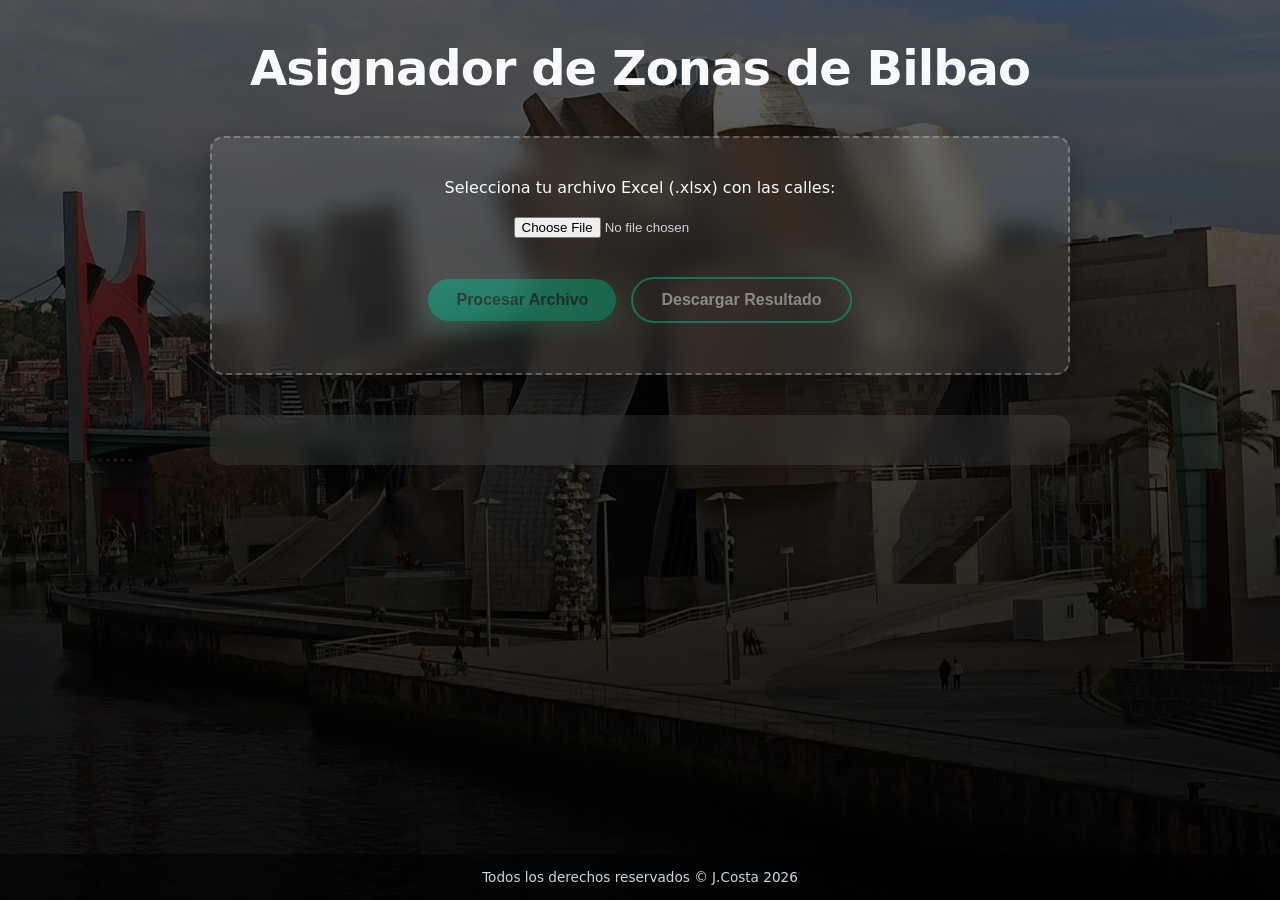
<file: index.html>
<!DOCTYPE html>
<html lang="es">
<head>
    <meta charset="UTF-8">
    <meta name="viewport" content="width=device-width, initial-scale=1.0">
    <meta name="theme-color" content="#000000">
    <link rel="icon" href="images.png" type="image/x-icon">
    <title>Asignador de Zonas de Bilbao</title>
    <link rel="stylesheet" href="styles.css"> 
    <link rel="manifest" href="./manifest.json">

    <!-- SheetJS (xlsx) libreria para usar Excel -->
    <script defer src="https://cdn.sheetjs.com/xlsx-0.19.3/package/dist/xlsx.full.min.js"></script>
    <script defer src="script.js"> </script>
    
</head>
<body>
    <div class="container">
        <div class="main-content">
            <h1>Asignador de Zonas de Bilbao</h1>

            <div class="upload-container">
                <p>Selecciona tu archivo Excel (.xlsx) con las calles:</p>
                <input type="file" id="fileInput" accept=".xlsx, .xls" />
                <br>
                <button id="processBtn" disabled>Procesar Archivo</button>
                <button id="downloadBtn" disabled>Descargar Resultado</button>
            </div>

            <div id="results"></div>
        </div>
    </div>

    <footer>
        Todos los derechos reservados     © J.Costa 2026
    </footer>

    <!-- Registrar el Service Worker -->
    <script>
        if ('serviceWorker' in navigator) {
            navigator.serviceWorker.register('./sw.js')
                .then((registration) => {
                    console.log('Service Worker registrado');
    
                    // Detectar actualizaciones en el Service Worker
                    registration.onupdatefound = () => {
                        const installingWorker = registration.installing;
                        installingWorker.onstatechange = () => {
                            if (installingWorker.state === 'installed') {
                                if (navigator.serviceWorker.controller) {
                                    // Recargar automáticamente la página
                                    console.log('Nueva versión disponible. Recargando...');
                                    window.location.reload();
                                }
                            }
                        };
                    };
                })
                .catch((error) => console.error('Error al registrar el Service Worker:', error));
        }
      </script>

</body>
</html>
</file>
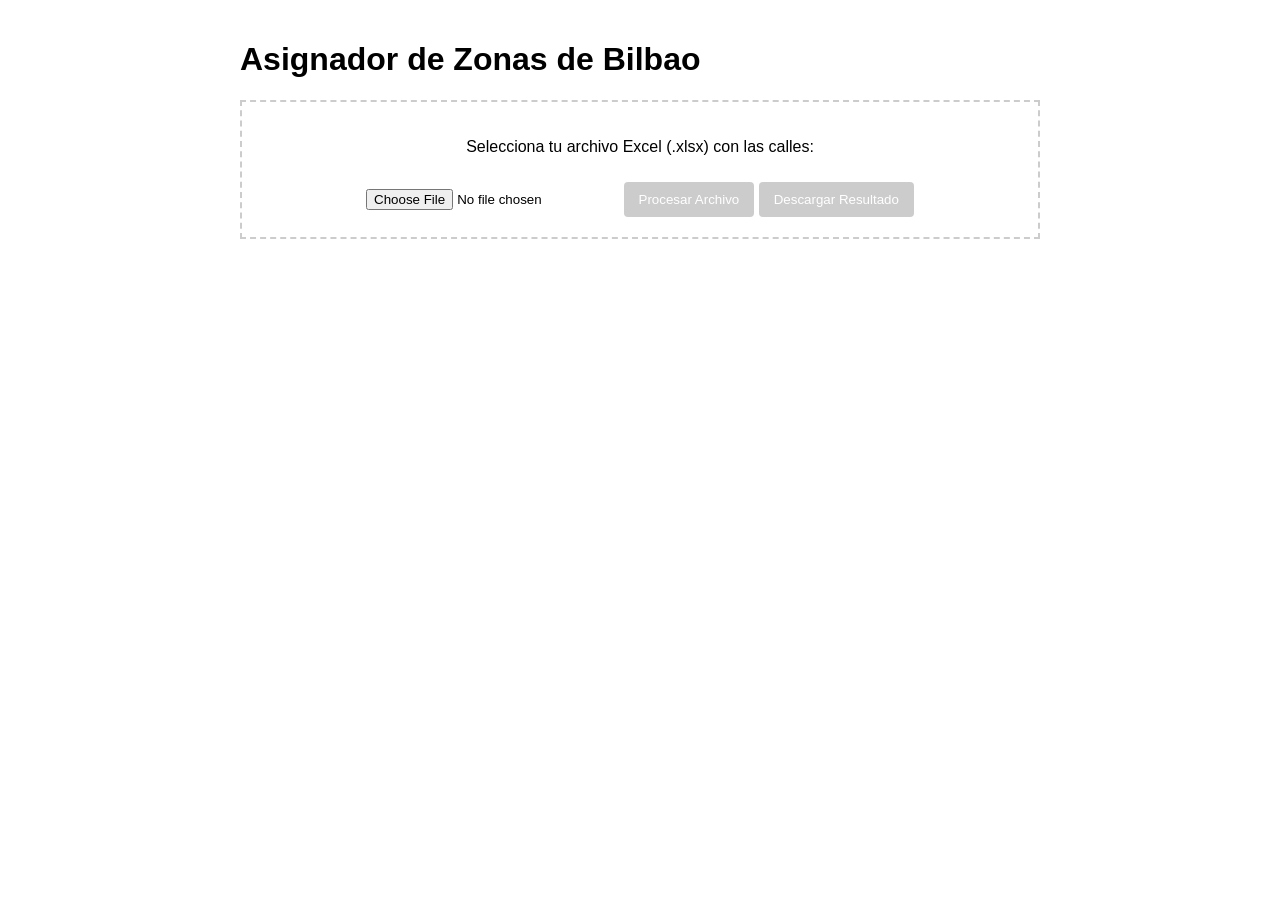
<file: index1.html>
<!DOCTYPE html>
<html lang="es">
<head>
    <meta charset="UTF-8">
    <meta name="viewport" content="width=device-width, initial-scale=1.0">
    <title>Asignador de Zonas de Bilbao</title>
    <style>
        body {
            font-family: Arial, sans-serif;
            max-width: 800px;
            margin: 0 auto;
            padding: 20px;
        }
        .upload-container {
            border: 2px dashed #ccc;
            padding: 20px;
            text-align: center;
            margin-bottom: 20px;
        }
        button {
            background-color: #4CAF50;
            color: white;
            padding: 10px 15px;
            border: none;
            border-radius: 4px;
            cursor: pointer;
            margin-top: 10px;
        }
        button:disabled {
            background-color: #cccccc;
        }
        #results {
            margin-top: 20px;
        }
    </style>
</head>
<body>
    <h1>Asignador de Zonas de Bilbao</h1>
    
    <div class="upload-container">
        <p>Selecciona tu archivo Excel (.xlsx) con las calles:</p>
        <input type="file" id="fileInput" accept=".xlsx, .xls" />
        <button id="processBtn" disabled>Procesar Archivo</button>
        <button id="downloadBtn" disabled>Descargar Resultado</button>
    </div>
    
    <div id="results"></div>

    <!-- SheetJS (xlsx) para manejar Excel -->
    <script src="https://cdn.sheetjs.com/xlsx-0.19.3/package/dist/xlsx.full.min.js"></script>
    
    <script>
        // Diccionario completo de zonas (ejemplo)
        const zonasEstandar = {
                     //DEUSTO
  "ANDALUCÍA": "Deusto",
  "ARAGÓN": "Deusto",
  "ASTURIAS": "Deusto",
  "AV LEHENDAKARI AGUIRRE": "Deusto o San Ignacio *Verficacion pdnt*",
  "AV MADARIAGA": "Deusto",
  "AV RAMÓN Y CAJAL": "Deusto",
  "BADAJOZ": "Deusto",
  "BENITA ASAS": "Deusto",
  "BLAS DE OTERO": "Deusto",
  "BURGOS": "Deusto",
  "CACERES": "Deusto",
  "CANTABRIA": "Deusto",
  "EGUZKILORE": "Deusto",
  "ENEKURI": "Deusto",
  "EXTREMADURA": "Deusto",
  "FRANCESC MACIA": "Deusto",
  "GALICIA": "Deusto",
  "GREGORIO BALPARDA": "Deusto",
  "HELIODORO DE LA TORRE": "Deusto",
  "IBAREKOLANDA": "Deusto",
  "ITURRIKOETXE": "Deusto",
  "JON ARROSPIDE": "Deusto",
  "JUAN DE URBIETA": "Deusto",
  "JULIO LAZURTEGUI": "Deusto",
  "JULIO URQUIJO": "Deusto",
  "LA RIOJA": "Deusto",
  "LAGUNETXEA": "Deusto",
  "LOGROÑO": "Deusto",
  "LUIS POWER": "Deusto",
  "LUZARRA": "Deusto",
  "MATXINTXU": "Deusto",
  "CA MORGAN": "Deusto",
  "NAVARRA": "Deusto",
  "PL PLACIDO CAREAGA": "Deusto",
  "RAFAELA YBARRA": "Deusto",
  "RIBERA DE BOTICA VIEJA": "Deusto",
  "SAGRADA FAMILIA": "Deusto",
  "PL SAN PEDRO": "Deusto",
  "PL SAN PIO X": "Deusto",
  
/*-- #   RI DEUSTO
#  "": "Deusto Muelle",
#  "": "Deusto Muelle",
#  "": "Deusto Muelle",
#  "": "Deusto Muelle",
#  "": "Deusto Muelle",
#  "": "Deusto Muelle",
#  "": "Deusto Muelle",
#  "": "Deusto Muelle",
#  "": "Deusto Muelle",
#  "": "Deusto Muelle",
#  "": "Deusto Muelle",
#  "": "Deusto Muelle",
#  "": "Deusto Muelle",
#  "": "Deusto Muelle",
#  "": "Deusto Muelle",
#  "": "Deusto Muelle",
#  "": "Deusto Muelle",
#  "": "Deusto Muelle",
#  "": "Deusto Muelle",*/
 
/* DEUSTO MONTE

"GORBEIA": "Deusto Monte",
 "": "Deusto Monte",
 "": "Deusto Monte",
 "": "Deusto Monte",
 "": "Deusto Monte",
 "": "Deusto Monte",
 "": "Deusto Monte",
 "": "Deusto Monte",
 "": "Deusto Monte", */

//  SAN IGNACIO

  "ANDALUCIA": "San Ignacio",
  "ARTURO CAMPION": "San Ignacio",
  "AV LEHENDAKARI AGUIRRE": "San Ignacio",
  "AV TXOMIN GARAT": "San Ignacio",
  "AV ZUMALAKARREGI": "San Ignacio",
  "BENIDORM": "San Ignacio",
  "ELORRIETA": "San Ignacio",
  "ETXENAGUSIA": "San Ignacio",
  "ERDIKOETXE":"San Ignacio",
  "ISLAS CANARIAS": "San Ignacio",
  "NAVARRO VILLOSLADA": "San Ignacio",
  "ORIXE": "San Ignacio",
  "PL LEVANTE": "San Ignacio",
  "PL AITA PATXI": "San Ignacio",
  "PL CELESTINO MARIA D": "San Ignacio",
  "PINTOR ETXENAGUSIA": "San Ignacio",
  "SAN IGNACIO AUZOA": "San Ignacio",
  "CATALUNYA":"San Ignacio",
  "LARRAKOTORRE":"San Ignacio",
  "RI ELORRIETA":"San Ignacio",
  
  
  
//  MATIKO 


//  BILBAO CENTRO

"AL GREGORIO DE LA RE 012  004 IZ":"Bilbao Centro",
"AL URQUIJO 018": "Bilbao Centro",
"ARANE": "Bilbao Centro",
"AUTONOMIA": "Bilbao Centro",
"AV LAPURDI": "Bilbao Centro",
"AV SABINO ARANA ": "Bilbao Centro",
"BERASTEGUI": "Bilbao Centro",
"BERTENDONA": "Bilbao Centro",
"ESTACION DE BASURTU": "Bilbao Centro",
"GENERAL CONCHA": "Bilbao Centro",
"GURTUBAY": "Bilbao Centro",
"HEROS": "Bilbao Centro",
"HURTADO DE AMEZAGA": "Bilbao Centro",
"IBAÑEZ DE BILBAO": "Bilbao Centro",
"IPARRAGUIRRE": "Bilbao Centro",
"IRALA": "Bilbao Centro",
"JUAN AJURIAGUERRA": "Bilbao Centro",
"LICENCIADO POZA": "Bilbao Centro",
"LUIS BRIÑAS": "Bilbao Centro",
"LUTXANA": "Bilbao Centro",
"MEDINA DE POMAR": "Bilbao Centro",
"OLITE": "Bilbao Centro",
"PL GENERAL LATORRE": "Bilbao Centro",
"RODRIGUEZ ARIAS": "Bilbao Centro",
"URIZAR": "Bilbao Centro",
"ZANKOETA": "Bilbao Centro",
"HURTADO DE AMEZAGA": "Bilbao Centro",
"CARDENAL GARDOQUI": "Bilbao Centro",
/*"": "Bilbao Centro",
 "": "Bilbao Centro",
 "": "Bilbao Centro",
 "": "Bilbao Centro",
 "": "Bilbao Centro",
 "": "Bilbao Centro",*/


// BILBAO_BASURTU

// "":"",

// KASKO VIEJO

  "ANDRA MARI": "Kasko Viejo",
  "ARTEKALE": "Kasko Viejo",
  "PL UNAMUNO": "Kasko Viejo",
  "BARRENKALE": "Kasko Viejo",
  "BARRANKALE BARRENA": "Kasko Viejo",
  "BELOSTIKALE": "Kasko Viejo",
  "CARNICERIA VIEJA": "Kasko Viejo",
  "CORREO": "Kasko Viejo",
  "CORREOS": "Kasko Viejo",
  "LA RIBERA": "Kasko Viejo",
  "MERCED": "Kasko Viejo",
  "PL ARRIAGA": "Kasko Viejo",
  "PL MIGUEL DE UNAMUNO": "Kasko Viejo",
  "PL NUEVA": "Kasko Viejo",
  "PL SANTIAGO": "Kasko Viejo",
  "PL SANTOS JUANES": "Kasko Viejo",
  "RIBERA": "Kasko Viejo",
  "RIBERA VIEJA": "Kasko Viejo",
  "SOMERA": "Kasko Viejo",
  "TENDERIA": "Kasko Viejo",
  
//   SANTUTXU

"ITURRIBIDE": "Santutxu",
// "": "Santutxu",
// "": "Santutxu",
// "": "Santutxu",
// "": "Santutxu",
// "": "Santutxu",
// "": "Santutxu",
// "": "Santutxu",
// "": "Santutxu",
// "": "Santutxu",
// "": "Santutxu",
// "": "Santutxu",
// "": "Santutxu",
// "": "Santutxu",
// "": "Santutxu",
// "": "Santutxu",
// "": "Santutxu",
// "": "Santutxu",
// "": "Santutxu",
// "": "Santutxu",
// "": "Santutxu",
// "": "Santutxu",
// "": "Santutxu",
// "": "Santutxu",

// SANFRA

// "": "SanFra",
// "": "SanFra",
// "": "SanFra",
// "": "SanFra",
// "": "SanFra",
// "": "SanFra",
// "": "SanFra",
// "": "SanFra",
// "": "SanFra",
// "": "SanFra",
// "": "SanFra",
// "": "SanFra",
// "": "SanFra",
// "": "SanFra",
// "": "SanFra",
// "": "SanFra",
// "": "SanFra",
// "": "SanFra",
// "": "SanFra",
// "": "SanFra",
// "": "SanFra",
// "": "SanFra",
// "": "SanFra",
// "": "SanFra",
// "": "SanFra",
// "": "SanFra",
// "": "SanFra",
// "": "SanFra",
// "": "SanFra",
// "": "SanFra",
// "": "SanFra",
// "": "SanFra",



/*# MIRIBILLA

# "": "Miribilla",
# "": "Miribilla",
# "": "Miribilla",
# "": "Miribilla",
# "": "Miribilla",
# "": "Miribilla",
# "": "Miribilla",
# "": "Miribilla",
# "": "Miribilla",
# "": "Miribilla",
# "": "Miribilla",
# "": "Miribilla",
# "": "Miribilla",



# ZORROZA

# "": "Zorroza",
# "": "Zorroza",
# "": "Zorroza",
# "": "Zorroza",
# "": "Zorroza",
# "": "Zorroza",
# "": "Zorroza",
# "": "Zorroza",
# "": "Zorroza",
# "": "Zorroza",
# "": "Zorroza",
# "": "Zorroza",
# "": "Zorroza",
# "": "Zorroza",
# "": "Zorroza",
# "": "Zorroza",
# "": "Zorroza",
# "": "Zorroza",
# "": "Zorroza",
# "": "Zorroza",
# "": "Zorroza",
# "": "Zorroza",
# "": "Zorroza",
# "": "Zorroza",
# "": "Zorroza",
# "": "Zorroza",
# "": "Zorroza",
# "": "Zorroza",
# "": "Zorroza",
# "": "Zorroza",
# "": "Zorroza",
# "": "Zorroza",
# "": "Zorroza",
# "": "Zorroza",
# "": "Zorroza",
# "": "Zorroza",
# "": "Zorroza",
# "": "Zorroza",
# "": "Zorroza",
# "": "Zorroza",
# "": "Zorroza",
# "": "Zorroza",
# "": "Zorroza",
# "": "Zorroza",
# "": "Zorroza",
# "": "Zorroza",
# "": "Zorroza",
# "": "Zorroza",
# "": "Zorroza",
# "": "Zorroza",
# "": "Zorroza",
# "": "Zorroza",
# "": "Zorroza",
# "": "Zorroza",
# "": "Zorroza",
# "": "Zorroza",
# "": "Zorroza",
# "": "Zorroza",
# "": "Zorroza",
# "": "Zorroza",
# "": "Zorroza",
# "": "Zorroza",
# "": "Zorroza",
# "": "Zorroza",
# "": "Zorroza",
# "": "Zorroza",
# "": "Zorroza",
# "": "Zorroza",
# "": "Zorroza",
# "": "Zorroza",
# "": "Zorroza",
# "": "Zorroza",
# "": "Zorroza",
# "": "Zorroza",
# "": "Zorroza",
# "": "Zorroza",
# "": "Zorroza",
# "": "Zorroza",
# "": "Zorroza",
# "": "Zorroza",
# "": "Rekalde",




# REKALDE

# "": "Rekalde",
# "": "Rekalde",
# "": "Rekalde",
# "": "Rekalde",
# "": "Rekalde",
# "": "Rekalde",
# "": "Rekalde",
# "": "Rekalde",
# "": "Rekalde",
# "": "Rekalde",
# "": "Rekalde",
# "": "Rekalde",
# "": "Rekalde",
# "": "Rekalde",
# "": "Rekalde",
# "": "Rekalde",
# "": "Rekalde",
# "": "Rekalde",
# "": "Rekalde",
# "": "Rekalde",
# "": "Rekalde",
# "": "Rekalde",
# "": "Rekalde",
# "": "Rekalde",
# "": "Rekalde",
# "": "Rekalde",
# "": "Rekalde",
# "": "Rekalde",
# "": "Rekalde",
# "": "Rekalde",
# "": "Rekalde",
# "": "Rekalde",
# "": "Rekalde",
# "": "Rekalde",
# "": "Rekalde",
# "": "Rekalde",
# "": "Rekalde",
# "": "Rekalde",
# "": "Rekalde",
# "": "Rekalde",
# "": "Rekalde",
# "": "Rekalde",
# "": "Rekalde",
# "": "Rekalde",
# "": "Rekalde",
# "": "Rekalde",
# "": "Rekalde",
# "": "Rekalde",
# "": "Rekalde",
# "": "Rekalde",
# "": "Rekalde",
# "": "Rekalde",
# "": "Rekalde",
# "": "Rekalde",
# "": "Rekalde",
# "": "Rekalde",
# "": "Rekalde",
# "": "Rekalde",
# "": "Rekalde",
# "": "Rekalde",
# "": "Rekalde",
# "": "Rekalde",
# "": "Rekalde",
# "": "Rekalde",
# "": "Rekalde",
# "": "Rekalde",
# "": "Rekalde",
# "": "Rekalde",
# "": "Rekalde",
# "": "Rekalde",
# "": "Rekalde",
# "": "Rekalde",
# "": "Rekalde",
# "": "Rekalde",
# "": "Rekalde",
# "": "Rekalde",
# "": "Rekalde",
# "": "Rekalde",
# "": "Rekalde",
# "": "Rekalde",
# "": "Rekalde",*/
        };

        // Variables globales
        let processedData = [];
        const processBtn = document.getElementById('processBtn');
        const downloadBtn = document.getElementById('downloadBtn');
        const fileInput = document.getElementById('fileInput');
        const resultsDiv = document.getElementById('results');

        // Habilitar botón cuando se selecciona un archivo
        fileInput.addEventListener('change', (e) => {
            processBtn.disabled = !e.target.files.length;
        });

        // Función para asignar zona
        function asignarZona(calle) {
            if (!calle) return "";
            
            const calleUpper = calle.toString().toUpperCase().trim();
            
            // 1. Búsqueda exacta
            for (const [clave, zona] of Object.entries(zonasEstandar)) {
                if (calleUpper.includes(clave)) {
                    return zona;
                }
            }
            
            return "";
        }

        // Procesar el archivo Excel
        processBtn.addEventListener('click', async () => {
            const file = fileInput.files[0];
            if (!file) return;
            
            try {
                // Leer el archivo Excel
                const data = await file.arrayBuffer();
                const workbook = XLSX.read(data);
                const firstSheetName = workbook.SheetNames[0];
                const worksheet = workbook.Sheets[firstSheetName];
                
                // Convertir a JSON
                const jsonData = XLSX.utils.sheet_to_json(worksheet);
                
                // Asignar zonas
                processedData = jsonData.map(row => ({
                    ...row,
                    Zona: asignarZona(row.Calle)
                }));
                
                // Mostrar estadísticas
                const totalCalles = processedData.length;
                const callesEncontradas = processedData.filter(row => row.Zona !== "").length;
                
                resultsDiv.innerHTML = `
                    <h3>Resultados del procesamiento:</h3>
                    <p>Total de calles procesadas: ${totalCalles}</p>
                    <p>Calles con zona asignada: ${callesEncontradas}</p>
                    <p>Calles no identificadas: ${totalCalles - callesEncontradas}</p>
                `;
                
                // Habilitar botón de descarga
                downloadBtn.disabled = false;
                
            } catch (error) {
                resultsDiv.innerHTML = `<p style="color: red;">Error al procesar el archivo: ${error.message}</p>`;
            }
        });

        // Descargar el resultado como Excel
        downloadBtn.addEventListener('click', () => {
            if (processedData.length === 0) return;
            
            try {
                // Crear nueva hoja de cálculo
                const newWorksheet = XLSX.utils.json_to_sheet(processedData);
                
                // Crear nuevo libro de Excel
                const newWorkbook = XLSX.utils.book_new();
                XLSX.utils.book_append_sheet(newWorkbook, newWorksheet, "Calles con Zonas");
                
                // Descargar el archivo
                XLSX.writeFile(newWorkbook, "calles_con_zonas.xlsx");
                
                resultsDiv.innerHTML += `<p style="color: green;">Archivo descargado con éxito!</p>`;
            } catch (error) {
                resultsDiv.innerHTML += `<p style="color: red;">Error al generar el archivo: ${error.message}</p>`;
            }
        });
    </script>
</body>
</html>
</file>
<file: styles.css>
/* =========================
   RESET Y VARIABLES
========================= */

:root {
    --primary: #00c896;
    --primary-dark: #00a77a;
    --secondary: #1e293b;
    --bg-dark: rgba(15, 23, 42, 0.85);
    --bg-card: rgba(255, 255, 255, 0.08);
    --text-main: #f8fafc;
    --text-muted: #cbd5e1;
    --danger: #ef4444;
    --success: #22c55e;
    --radius: 14px;
    --transition: 0.25s ease;
}

* {
    margin: 0;
    padding: 0;
    box-sizing: border-box;
}

/* =========================
   BODY Y FONDO
========================= */

html, body {
    height: 100%;
}

body {
    min-height: 100vh;
    font-family: 'Inter', system-ui, -apple-system, BlinkMacSystemFont, sans-serif;
    color: var(--text-main);
    background: 
        linear-gradient(to bottom, rgba(0,0,0,0.6), rgba(0,0,0,0.9)),
        url("bilbo.jpg") center / cover no-repeat;
    display: flex;
    flex-direction: column;
}

/* =========================
   CONTENEDOR PRINCIPAL
========================= */

.container {
    width: 100%;
    max-width: 900px;
    margin: 0 auto;
    padding: 40px 20px;
    flex: 1;
    display: flex;
    flex-direction: column;
}

/* =========================
   TÍTULO
========================= */

h1 {
    text-align: center;
    font-size: clamp(2rem, 4vw, 3rem);
    font-weight: 800;
    margin-bottom: 40px;
    letter-spacing: -0.02em;
}

h1 span {
    color: var(--primary);
}

/* =========================
   TARJETA DE SUBIDA
========================= */

.upload-container {
    background: var(--bg-card);
    backdrop-filter: blur(12px);
    border-radius: var(--radius);
    padding: 40px 30px;
    text-align: center;
    border: 2px dashed rgba(255, 255, 255, 0.25);
    transition: var(--transition);
    box-shadow: 0 10px 30px rgba(0,0,0,0.35);
}

.upload-container:hover {
    border-color: var(--primary);
    background: rgba(255, 255, 255, 0.12);
}

/* =========================
   INPUT FILE
========================= */

input[type="file"] {
    display: block;
    margin: 20px auto 10px;
    color: var(--text-muted);
}

/* =========================
   BOTONES
========================= */

button {
    appearance: none;
    border: none;
    border-radius: 999px;
    padding: 12px 28px;
    font-size: 1rem;
    font-weight: 600;
    cursor: pointer;
    transition: var(--transition);
    margin: 10px 5px;
}

/* Botón principal */
#processBtn {
    background: linear-gradient(135deg, var(--primary), var(--primary-dark));
    color: #042f2e;
    box-shadow: 0 8px 20px rgba(0, 200, 150, 0.35);
}

#processBtn:hover:not(:disabled) {
    transform: translateY(-2px);
    box-shadow: 0 12px 25px rgba(0, 200, 150, 0.45);
}

/* Botón descarga */
#downloadBtn {
    background: transparent;
    color: var(--text-main);
    border: 2px solid var(--primary);
}

#downloadBtn:hover:not(:disabled) {
    background: var(--primary);
    color: #042f2e;
}

/* Botones deshabilitados */
button:disabled {
    opacity: 0.45;
    cursor: not-allowed;
    box-shadow: none;
}

/* =========================
   RESULTADOS
========================= */

#results {
    margin-top: 40px;
    padding: 25px;
    border-radius: var(--radius);
    background: var(--bg-card);
    backdrop-filter: blur(10px);
    text-align: center;
    animation: fadeIn 0.4s ease;
}

#results h3 {
    margin-bottom: 15px;
    font-size: 1.3rem;
}

#results p {
    margin: 6px 0;
    color: var(--text-muted);
}

#results p strong {
    color: var(--text-main);
}

/* =========================
   FOOTER
========================= */

footer {
    padding: 15px;
    text-align: center;
    font-size: 0.85rem;
    color: var(--text-muted);
    background: rgba(0, 0, 0, 0.6);
}

/* =========================
   ANIMACIONES
========================= */

@keyframes fadeIn {
    from {
        opacity: 0;
        transform: translateY(8px);
    }
    to {
        opacity: 1;
        transform: translateY(0);
    }
}

/* =========================
   RESPONSIVE
========================= */

@media (max-width: 600px) {

    .container {
        padding: 25px 15px;
    }

    .upload-container {
        padding: 30px 20px;
    }

    button {
        width: 100%;
        margin: 8px 0;
    }

    h1 {
        margin-bottom: 25px;
    }
}
</file>
